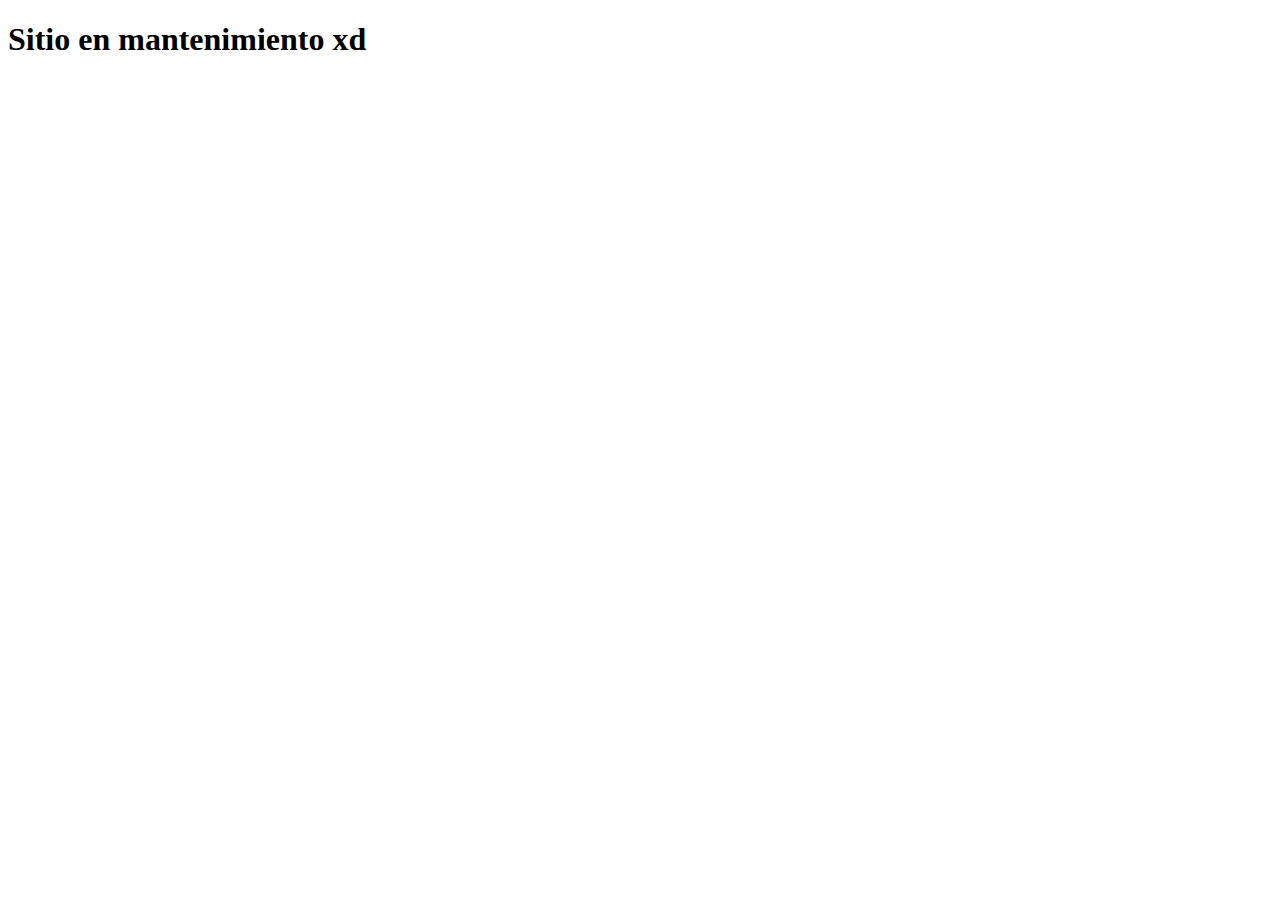
<file: assets/html-additional/index-gaming.html>
<!DOCTYPE html>
<html lang="en">
<head>
    <meta charset="UTF-8">
    <meta http-equiv="X-UA-Compatible" content="IE=edge">
    <meta name="viewport" content="width=device-width, initial-scale=1.0">
    <title>Document</title>
</head>
<body>
    <h1>Sitio en mantenimiento xd</h1>
</body>
</html>
</file>
